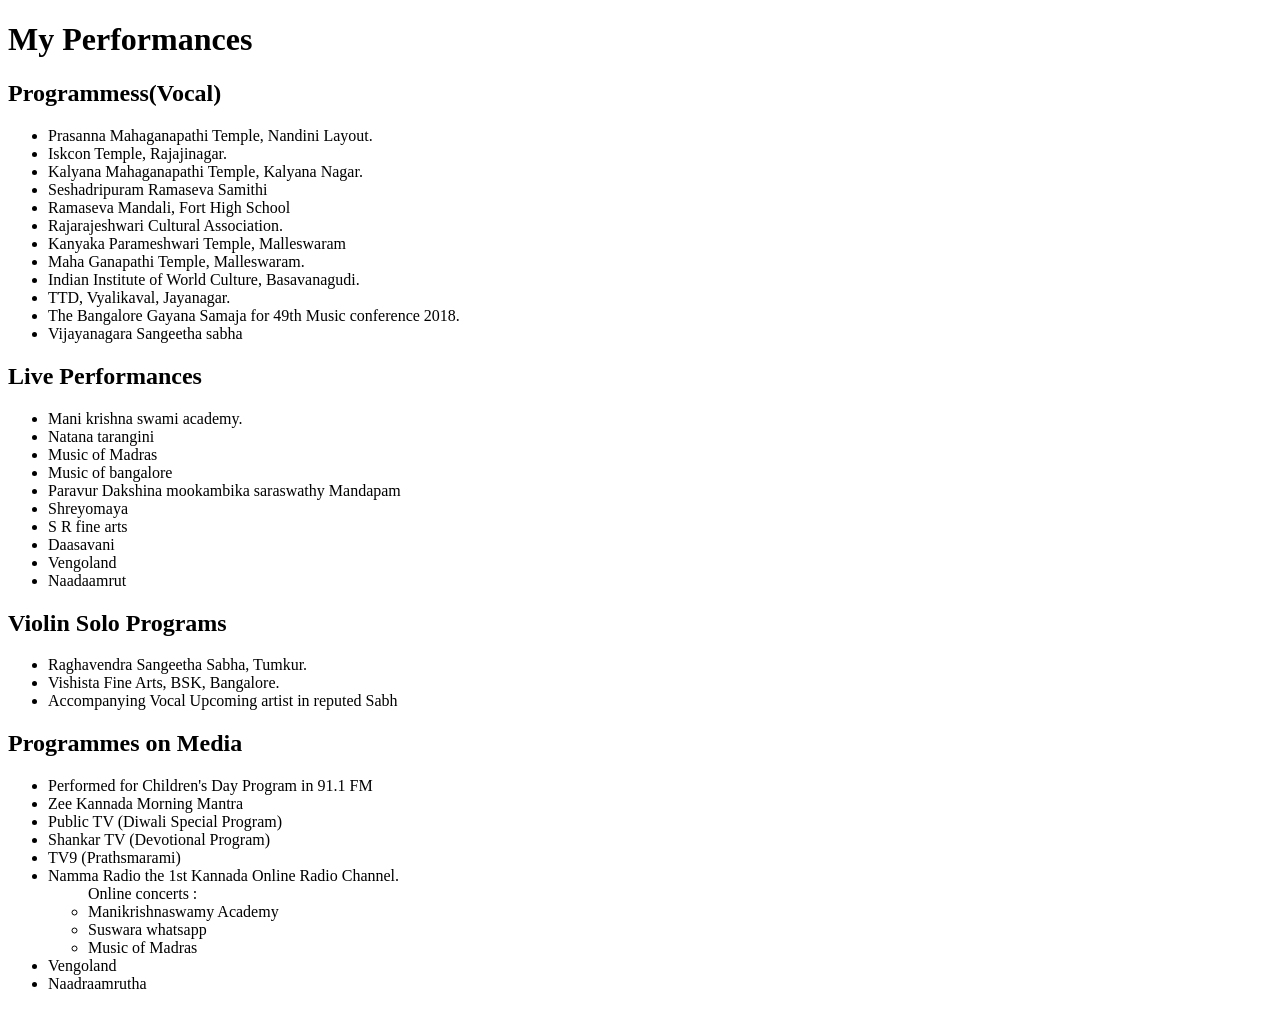
<file: performances_trial.htm>
<!DOCTYPE html>
<html lang="en" dir="ltr">
  <head>
    <meta charset="utf-8">
    <title>My Performances</title>
  </head>
  <body>
    <h1>My Performances</h1>
    <h2>Programmess(Vocal)</h2>
    <ul>
      <li>Prasanna Mahaganapathi Temple, Nandini Layout.</li>
      <li>Iskcon Temple, Rajajinagar.</li>
      <li>Kalyana Mahaganapathi Temple, Kalyana Nagar.</li>
      <li>Seshadripuram Ramaseva Samithi</li>
      <li>Ramaseva Mandali, Fort High School</li>
      <li>Rajarajeshwari Cultural Association.</li>
      <li>Kanyaka Parameshwari Temple, Malleswaram</li>
      <li>Maha Ganapathi Temple, Malleswaram.</li>
      <li>Indian Institute of World Culture, Basavanagudi.</li>
      <li>TTD, Vyalikaval, Jayanagar.</li>
      <li>The Bangalore Gayana Samaja for 49th Music conference 2018.</li>
      <li>Vijayanagara Sangeetha sabha</li>
    </ul>
    <h2>Live Performances</h2>
    <ul>
      <li>Mani krishna swami academy.</li>
      <li>Natana tarangini</li>
      <li>Music of Madras</li>
      <li>Music of bangalore</li>
      <li>Paravur Dakshina mookambika saraswathy Mandapam</li>
      <li>Shreyomaya</li>
      <li>S R fine arts</li>
      <li>Daasavani</li>
      <li>Vengoland</li>
      <li>Naadaamrut</li>
    </ul>
    <h2>Violin Solo Programs</h2>
    <ul>
      <li>Raghavendra Sangeetha Sabha, Tumkur.</li>
      <li>Vishista Fine Arts, BSK, Bangalore.</li>
      <li>Accompanying Vocal Upcoming artist in reputed Sabh</li>
    </ul>
    <h2>Programmes on Media</h2>
    <ul>
      <li>Performed for Children's Day Program in 91.1 FM</li>
      <li>Zee Kannada Morning Mantra</li>
      <li>Public TV (Diwali Special Program)</li>
      <li>Shankar TV (Devotional Program)</li>
      <li>TV9 (Prathsmarami)</li>
      <li>Namma Radio the 1st Kannada Online Radio Channel.</li>
      <ul>
        Online concerts :
        <li> Manikrishnaswamy Academy</li>
        <li>Suswara whatsapp</li>
        <li>Music of Madras</li>
      </ul>
      <li>Vengoland</li>
      <li>Naadraamrutha</li>
    </ul>
  </body>
</html>
</file>
